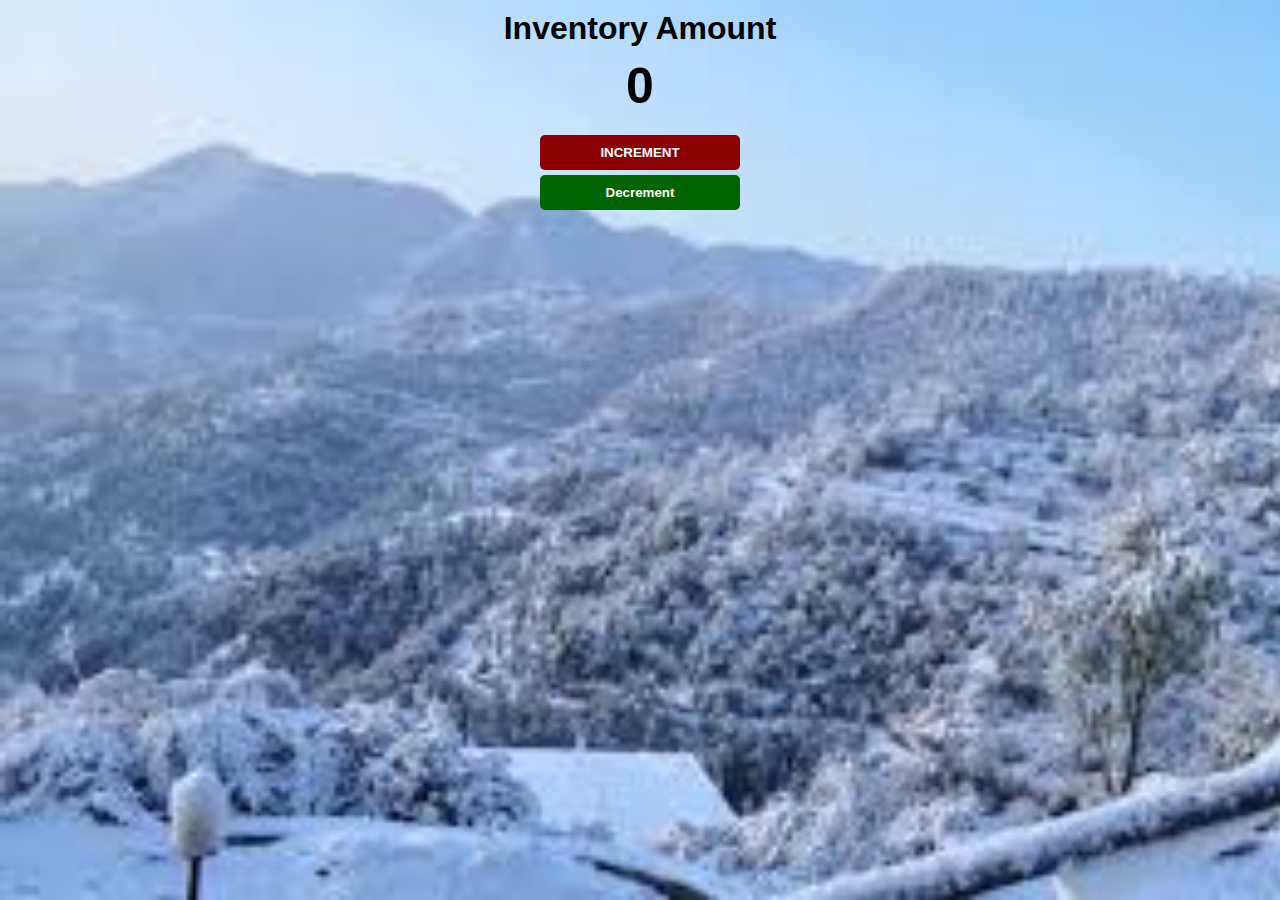
<file: Project Source/inventory/index.html>
<html>
    <head>
        <link rel="stylesheet" href="index.css">
    </head>
    <body>
        <h1>Inventory Amount</h1>
        <h2 id="count-el">0</h2>
        <button id="increment-btn" onclick="increment()">INCREMENT</button>
        <br>
        <button id="save-btn" onclick="decrement()">Decrement</button>
        <!-- <p id="save-el">Previous entries: </p> -->
        <script src="index.js"></script>
    </body>
</html>
</file>
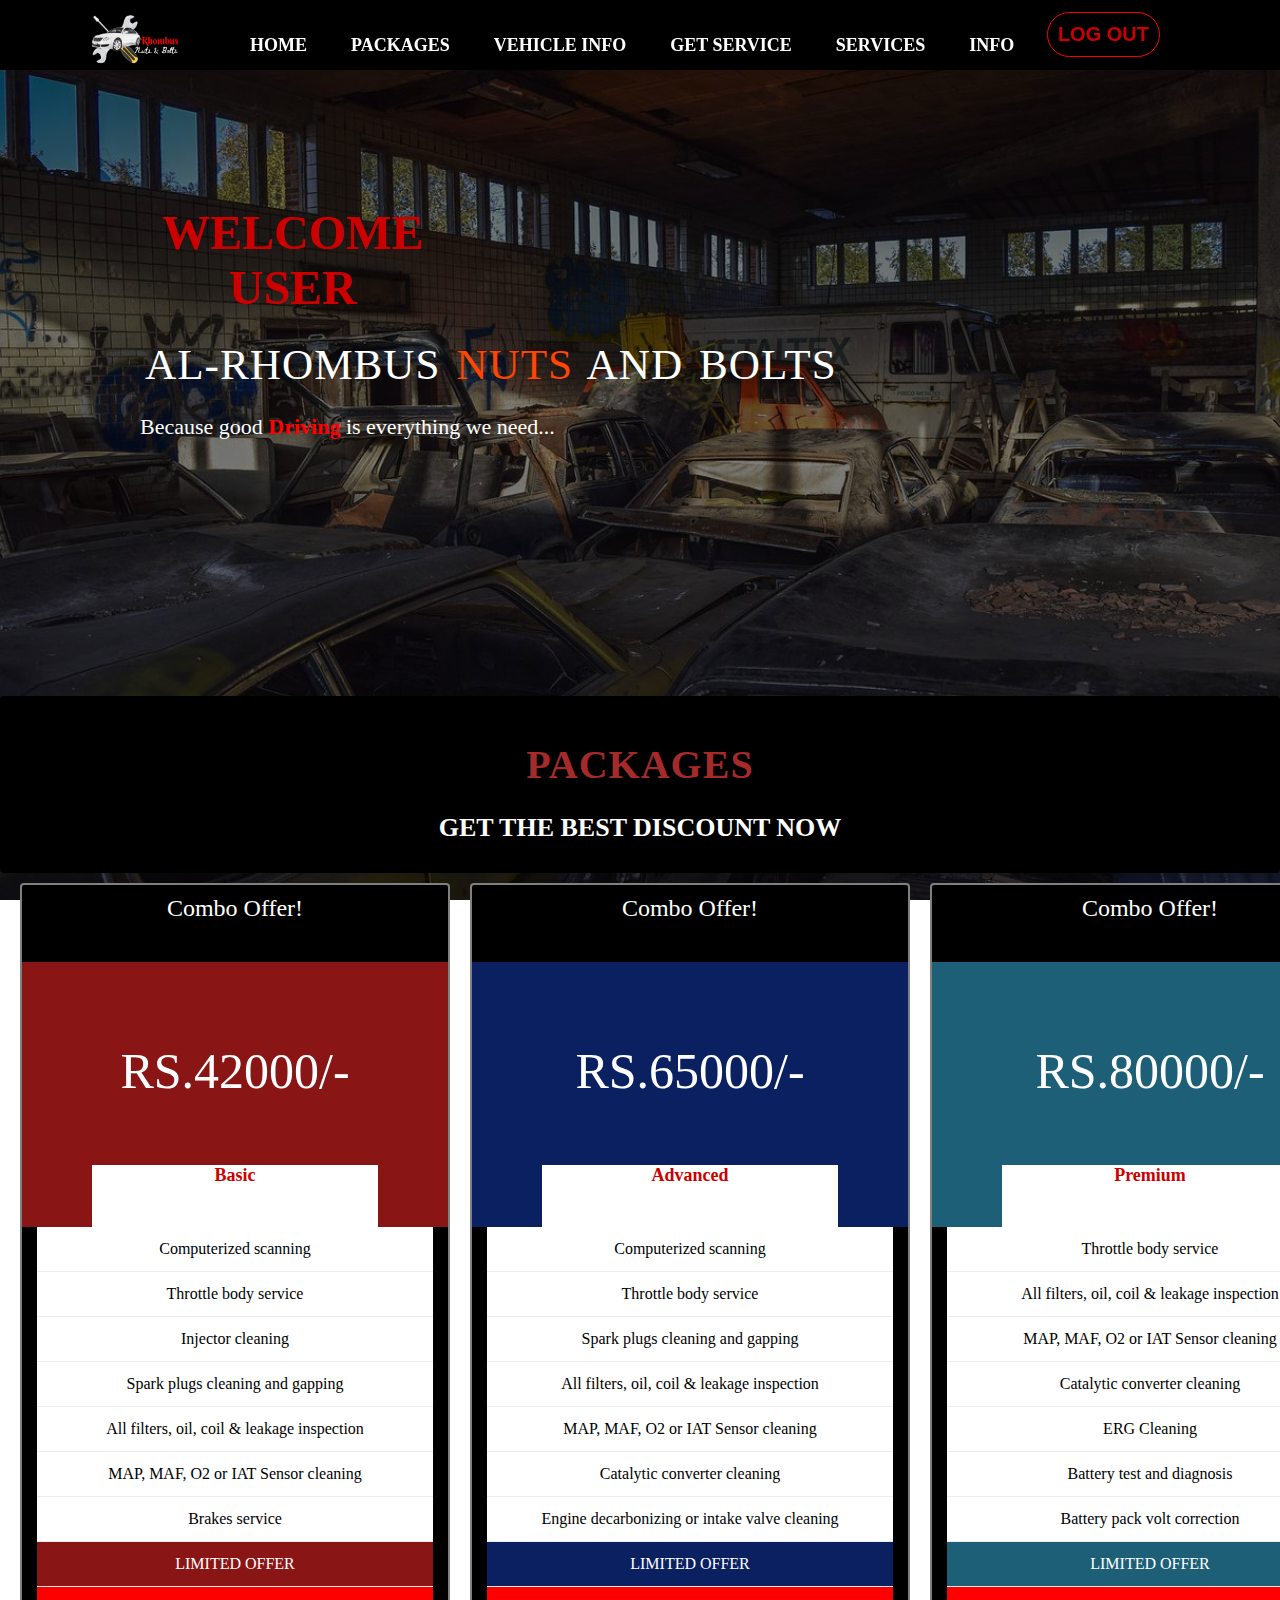
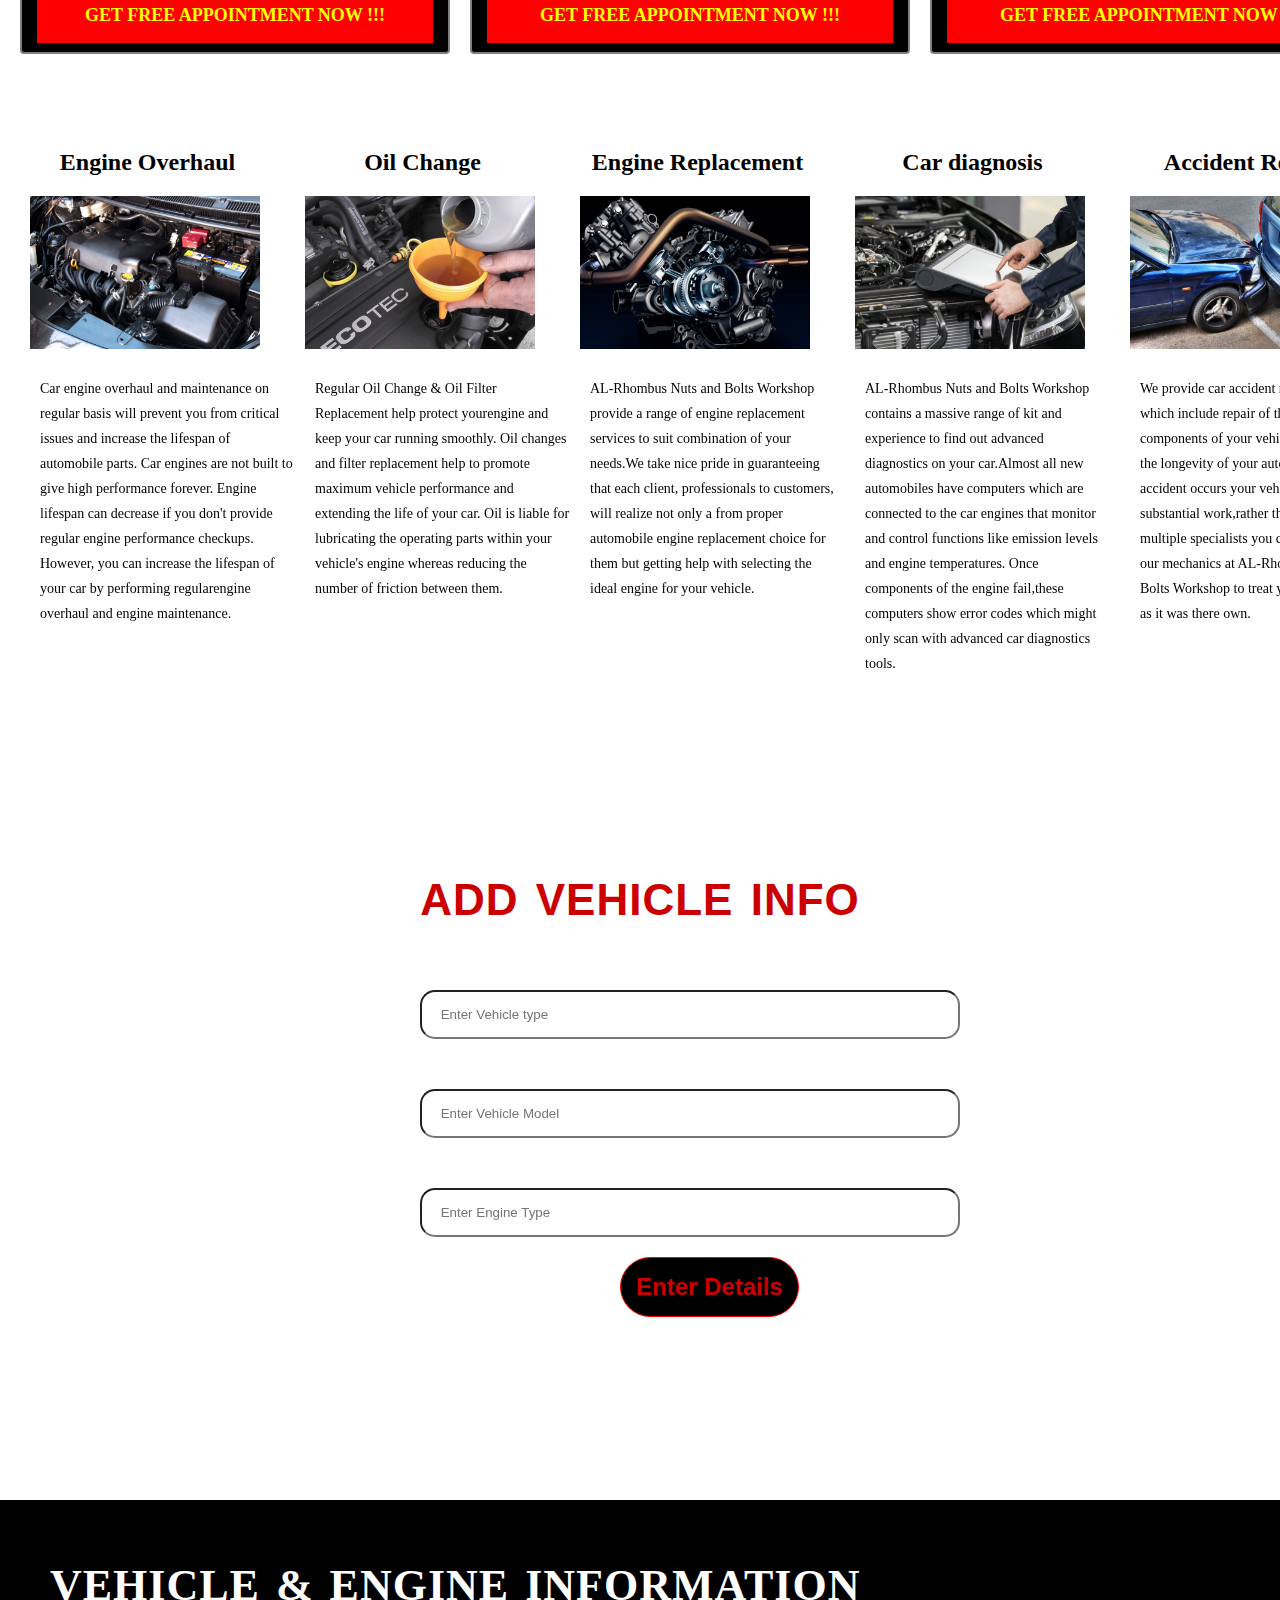
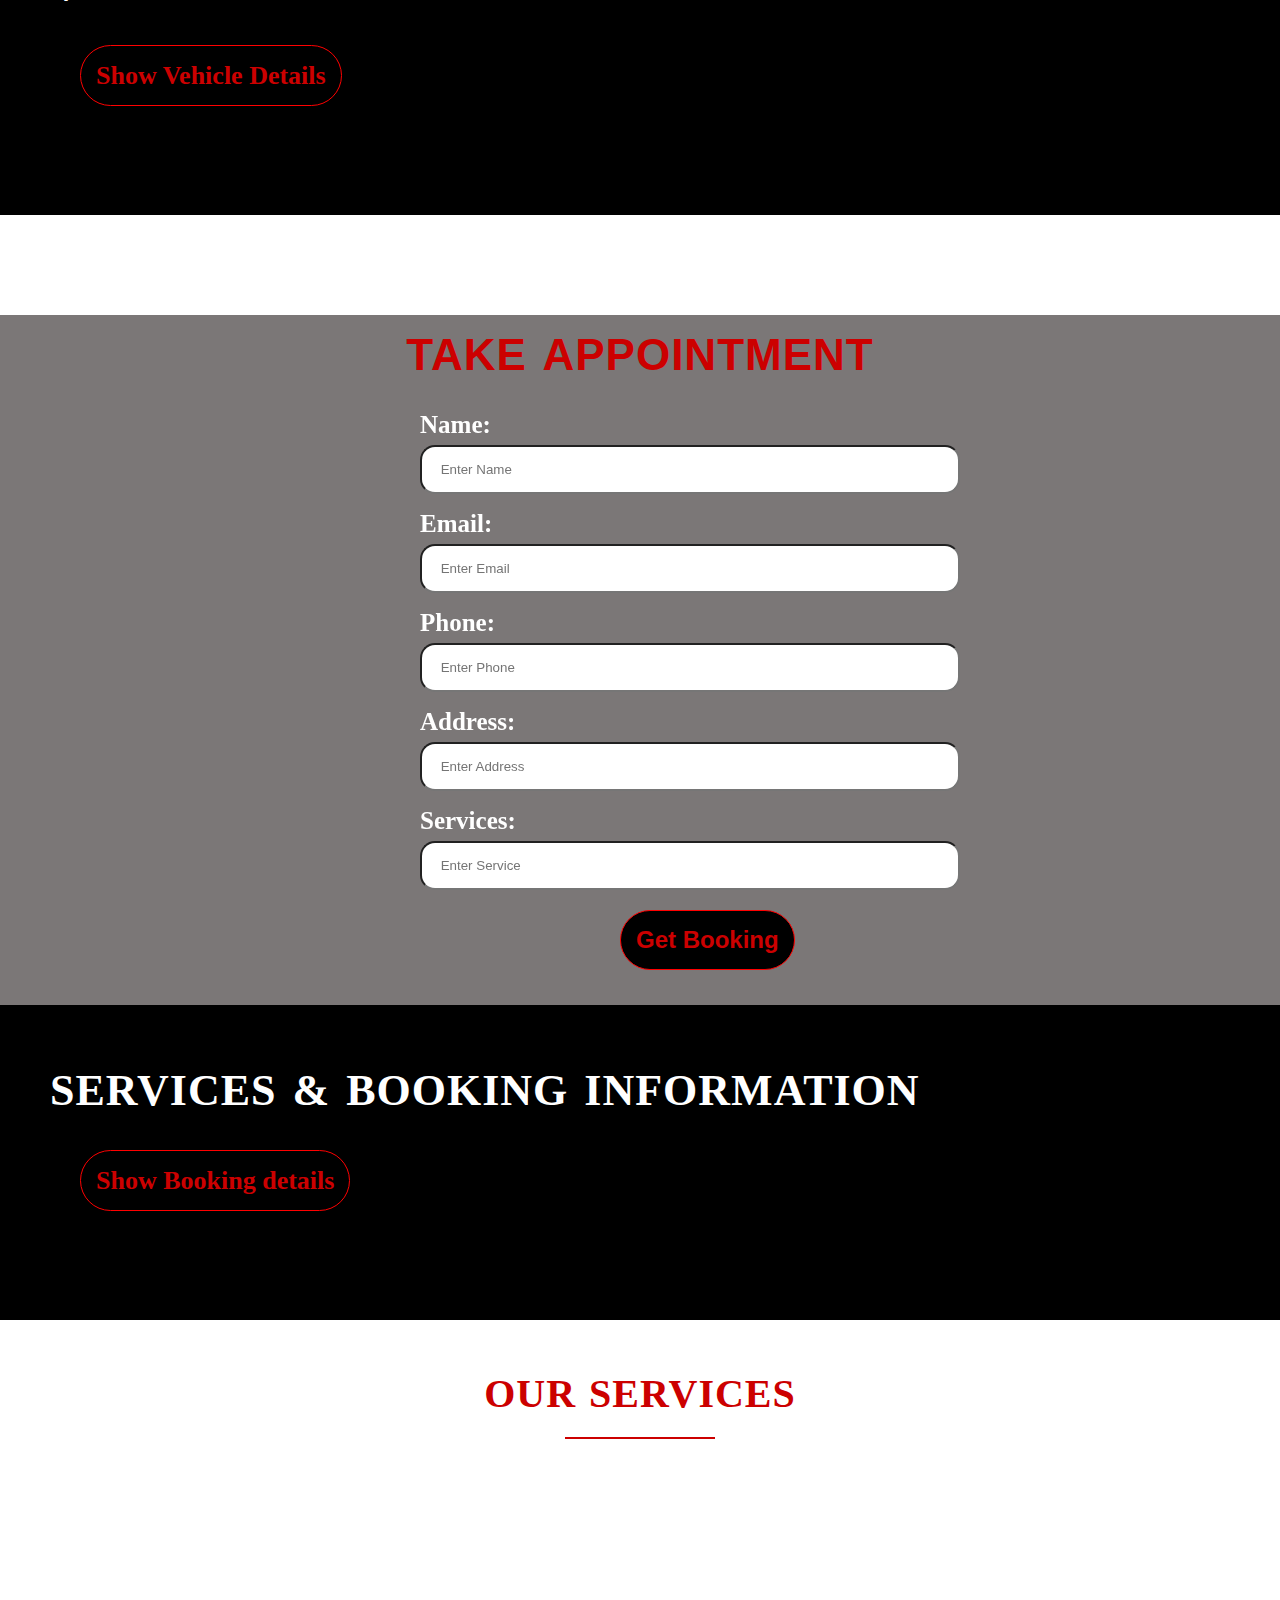
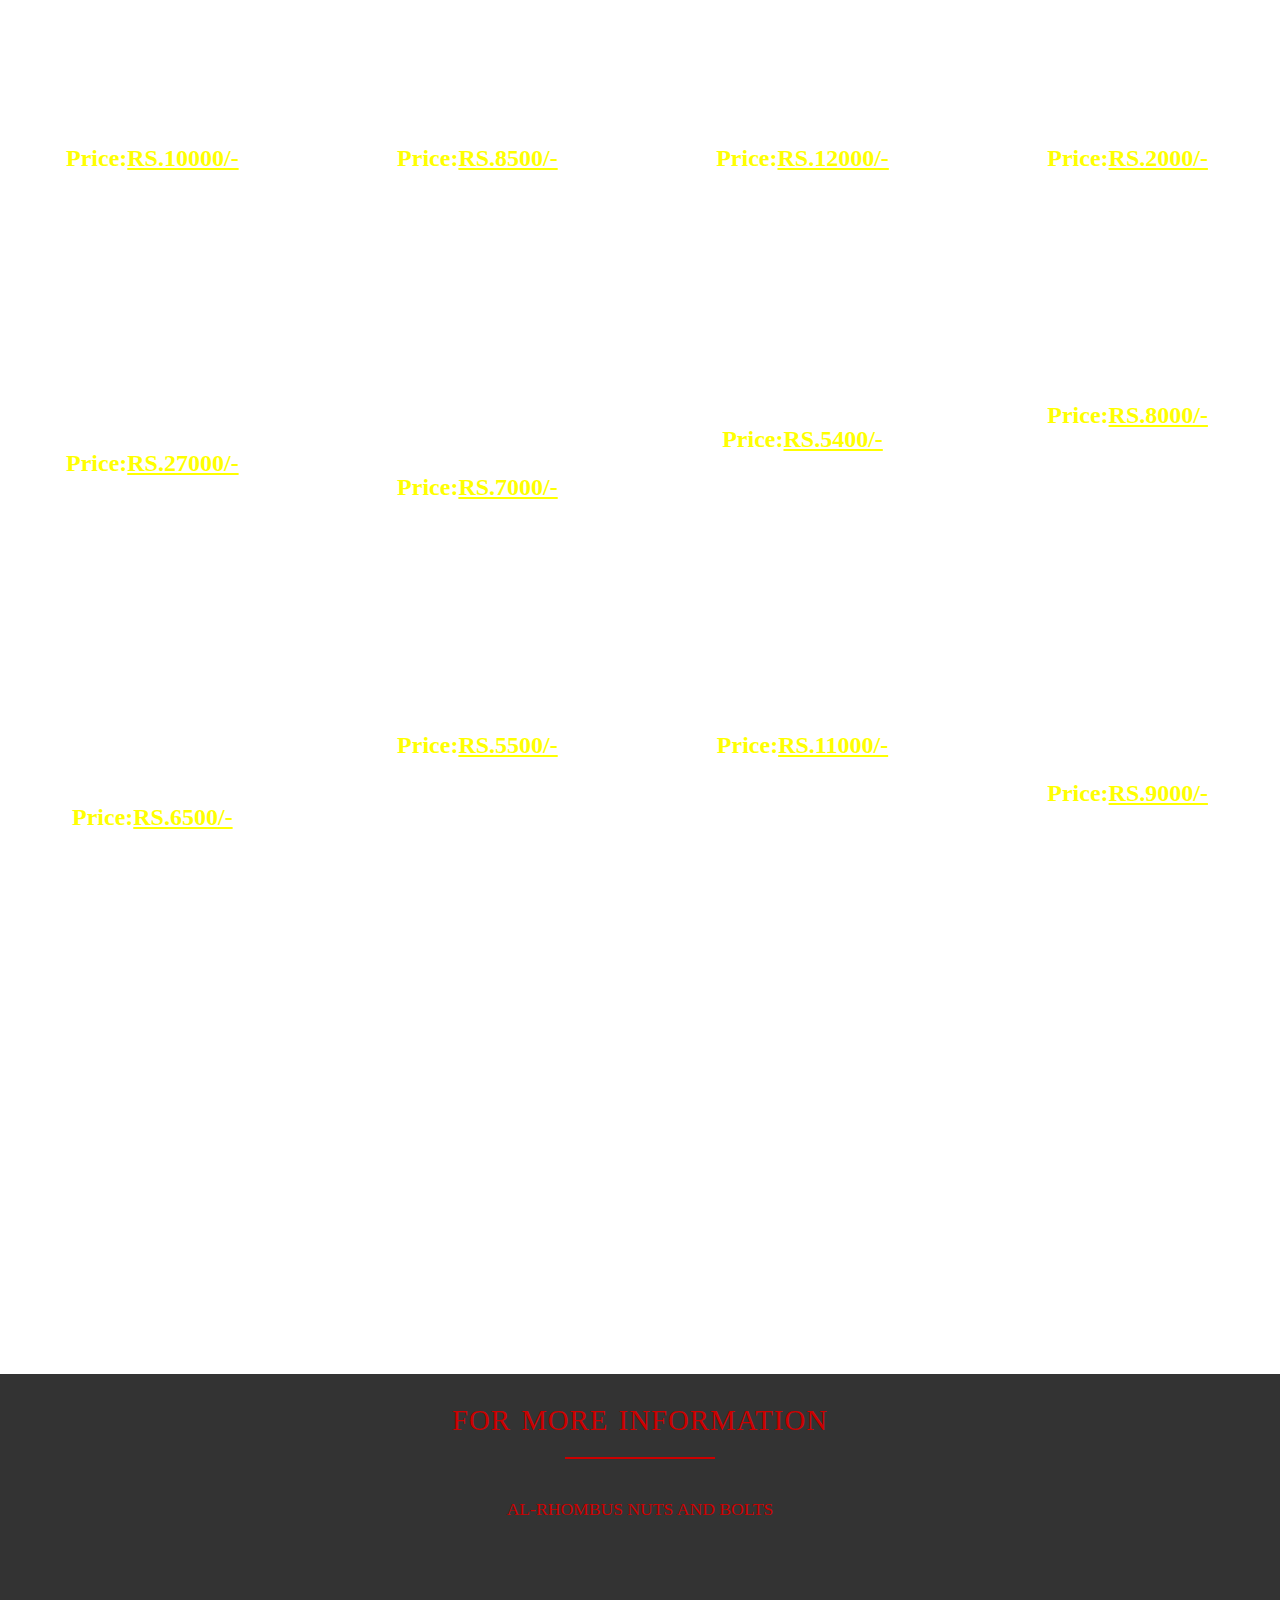
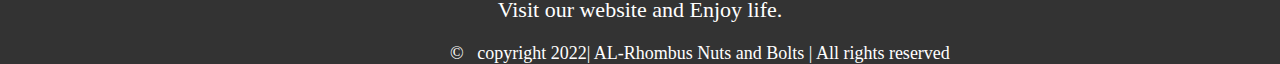
<file: Project Source/userpage/project_start.html>
<!DOCTYPE html>
<html lang="en">

<head>
    <meta charset="UTF-8">
    <meta http-equiv="X-UA-Compatible" content="IE=edge">
    <meta name="viewport" content="width=device-width, initial-scale=1.0">
    <link rel="stylesheet" href="style/grid.css">
    <link rel="stylesheet" type="text/css" href="style/start-project.css">
    <!-- <link rel="stylesheet" type="text/css" href="C:/Users/DELL/hamaad's pogram/.vscode/userpage/ionicons.min.css"> -->
    <link rel="stylesheet" href="http://code.ionicframework.com/ionicons/2.0.1/css/ionicons.min.css">
    <title>User interface</title>
</head>

<body>
    <section id=" start">

        <nav>
            <img src="pic/new-logo.png" alt="">
            <button>LOG OUT</button>
            <!-- </label> -->
            <!-- <img src="logo.jpg" alt="logo" style="height: 65px; width: 200px; padding-left: 50px;  padding-top: 10px;"> -->
            <!-- <label class="logo"><img src="logo.jpg" alt="logo" style="height: 50px; width: 150px;"></label> -->
            <ul>
                <li><a href=""> Home</a></li>
                <li><a href="#PAKAGES-INFO"> Packages</a></li>
                <li><a href="#service-form"> Vehicle Info </a></li>
                <li><a href="#booking-form"> Get Service</a></li>
                <li><a href="#services-info"> Services</a></li>
                <li><a href="#information-about">Info </a></li>
            </ul>
        </nav>
    </section>
        <section id="page">
        <div class="text">
            <h3>Welcome User</h3>
            <h1>AL-Rhombus <span style="color: orangered;">Nuts </span> and Bolts</h1>
            <p>Because good <span style="color:red; font-weight:bold;">Driving</span> is everything we need...</p>
        </div>
    </section>

    <div class="pakages">
        <h1>Packages</h1>
        <p>GET THE BEST DISCOUNT NOW</p>
    </div>
    <section id="PAKAGES-INFO">
        <div class=" container">

            <div class="con" id="item-1">Combo Offer!<div class="into" id="in-1"> RS.42000/-
                    <div class="type">
                        <p>Basic</p>
                    </div>
                </div>

                <div class="list">
                    <ul>
                        <li>Computerized scanning</li>
                        <li>Throttle body service</li>
                        <li> Injector cleaning</li>
                        <li> Spark plugs cleaning and gapping</li>
                        <li>All filters, oil, coil & leakage inspection</li>
                        <li> MAP, MAF, O2 or IAT Sensor cleaning</li>
                        <li>Brakes service</li>
                        <li style="background :rgb(138, 21, 21); color: white;">LIMITED OFFER</li>
                        <li class="free">GET FREE APPOINTMENT NOW !!!</li>


                    </ul>
                </div>
            </div>
            <div class="con" id="item-2">Combo Offer!<div class="into" id="in-2"> RS.65000/-
                    <div class="type">
                        <p>Advanced</p>
                    </div>
                </div>
                <div class="list">

                    <ul>
                        <li> Computerized scanning</li>
                        <li>Throttle body service</li>
                        <li> Spark plugs cleaning and gapping</li>
                        <li>All filters, oil, coil & leakage inspection</li>
                        <li> MAP, MAF, O2 or IAT Sensor cleaning</li>
                        <li>Catalytic converter cleaning</li>
                        <li>Engine decarbonizing or intake valve cleaning</li>
                        <li style="background :rgba(17, 49, 145, 0.661); color: white;">LIMITED OFFER</li>
                        <li class="free">GET FREE APPOINTMENT NOW !!!</li>

                    </ul>
                </div>
            </div>
            <div class="con" id="item-3">Combo Offer!<div class="into" id="in-3"> RS.80000/-
                    <div class="type">
                        <p>Premium</p>
                    </div>
                </div>
                <div class="list">

                    <ul>

                        <li>Throttle body service</li>
                        <li>All filters, oil, coil & leakage inspection</li>
                        <li> MAP, MAF, O2 or IAT Sensor cleaning</li>
                        <li>Catalytic converter cleaning</li>
                        <li>ERG Cleaning</li>
                        <li>Battery test and diagnosis</li>
                        <li>Battery pack volt correction</li>
                        <li style="background:rgba(30, 96, 121, 0.99); color: white;">LIMITED OFFER</li>
                        <li class="free">GET FREE APPOINTMENT NOW !!!</li>
                    </ul>
                </div>
            </div>



            <!-- <br><br><br> -->
            <div class="pkg_pic">
                <div class="pic" id="pic-1">  Engine Overhaul 
                   
                    <div class="add">
                        <img src="pic/engine_overhaul.jpg" alt="engine_overhaul">
                    </div>
                    <din id="para-1">
                        <p>Car engine overhaul and  maintenance on
                            regular basis will prevent you from
                            critical issues and increase the lifespan
                            of automobile parts. Car engines are not
                            built to  give high performance forever.
                            Engine lifespan can decrease if you don't 
                            provide regular engine performance checkups.
                            However, you can increase the lifespan of  your
                            car by performing regularengine overhaul and 
                            engine maintenance.
                        </p>
                    </din>
                </div>
                <div class="pic" id="pic-2">Oil Change <div class="add">
                        <img src="pic/oil change.jpg" alt="oil change">
                    </div>
                    <div id="para-2">
                        <p>
                            Regular Oil Change & Oil Filter Replacement
                            help protect yourengine and keep your car
                            running smoothly. Oil changes and filter replacement
                            help to promote maximum vehicle performance
                            and extending the life of your car. Oil is
                            liable for lubricating the operating parts
                            within your vehicle's engine whereas reducing
                            the number of friction between them.
                        </p>
                    </div>
                </div>
                <div class="pic" id="pic-3">Engine Replacement<div class="add">
                        <img src="pic/engine replacement.jpg" alt="engine_replacement">
                    </div>
                    <div id="para-3">
                        <p> AL-Rhombus Nuts and Bolts Workshop provide
                            a range of engine replacement services to
                            suit combination of your needs.We take nice
                            pride in guaranteeing <br> that each client, 
                            professionals to customers, will realize not only a
                            from proper automobile engine replacement choice
                            for them but getting help with selecting the  <br>
                            ideal engine for your vehicle.</p>
                    </div>
                </div>
                <div class="pic" id="pic-4">Car diagnosis<div class="add">
                        <img src="pic/car_diagonasis.jpg" alt="car_diagonasis">
                    </div>
                    <div id="para-4">
                        <p> AL-Rhombus Nuts and Bolts Workshop contains a
                            massive range of kit and experience to find out
                            advanced diagnostics on your car.Almost all new
                            automobiles have computers which are connected to
                            the car engines that monitor and control functions
                            like emission levels and engine temperatures. Once
                            components of the engine fail,these computers show
                            error codes which might only scan with advanced car
                             diagnostics tools.
                        </p>
                    </div>
                </div>
                <div class="pic" id="pic-5">Accident Repair<div class="add">
                        <img src="pic/repair.jpg" alt="repair">
                    </div>
                    <div id="para-5">
                        <p> We provide car accident repair services which
                            include repair of the majority components of 
                            your vehicle to confirm <br> the longevity of 
                            your automobile.Once an accident occurs your 
                            vehicle might have substantial work,rather than
                            taking it to multiple specialists you can trust <br>
                            our mechanics at AL-Rhombus Nuts and Bolts 
                            Workshop to treat your automobile <br> as it was there own.
                             </p>
                    </div>
                </div>
            </div>
    </section>
  
    </section>
    <section id="service-form">
        <h1 class="heading_1">Add Vehicle Info</h1>
        <div class="book-now">
            
            <form action="" class="book">
                
                <label for="Vehicle Type" class="book-1">Vehicle Type:</label><input type="text" name="vehicle Type" required placeholder=" Enter Vehicle type">
                <label  for="Vehicle Model" class="book-1">Vehicle Model:</label><input type="email" name="Vehicle Model" required placeholder=" Enter Vehicle Model">
                <label for="Engine Type" class="book-1">Engine Type:</label><input type="text" name="Engine Type" required placeholder=" Enter Engine Type">               
                <div id="book-5">
                    <!-- <input type="submit" value="Get Service" required> -->
                    <button id="Btn-form">Enter Details</button>
                </div>
            </form>
        </div>
    </section>
    <section id="services-details">
        <h1 class="vehicles-heading">Vehicle & Engine Information</h1>
        <div class="show_details">
            <a href="#">Show Vehicle Details</a>
         </div>
    </section>
    <section id="booking-form">
        <h1 class="heading_1">Take Appointment</h1>
        <div class="book-now">
            
            <form action="" class="book">
                
                <label for="Name" class="book-1">Name:</label><input type="text" name="name" required placeholder=" Enter Name">
                <label  for="Email" class="book-1">Email:</label><input type="email" name="name" required placeholder=" Enter Email">
                <label for="Phone" class="book-1">Phone:</label><input type="number" name="name" required placeholder=" Enter Phone">
                <label for="Address" class="book-1" id="book-adress" >Address:</label><input type="text" name="address" required placeholder=" Enter Address">
                <label for="Services" class="book-1">Services:</label><input type="text" name="Services" required placeholder=" Enter Service">
                </p>
                <div id="book-5">
                    <!-- <input type="submit" value="Get Booking" required> -->
                    <button id="Btn-form">Get Booking</button>
                </div>
            </form>
        </div>
    </section>
    <section id="booking-details">
        <h1 class="vehicles-heading">Services & Booking Information</h1>
        <div class="show_details">
            <a href="#">Show Booking  details</a>
         </div>
    </section>
  
    <section id="services-info">
        <h2 id="head">OUR SERVICES</h2>
    </section>
    <section class="section-features js--section-features" id="services">
        <!-- <div class="row">
            <h2 id="service-heading">Our Services</h2>
        </div> -->

        <div class="row js--wp-1">
            <div class="col span-1-of-4 box">
                <i class="ion-model-s icon-big"></i>
                <h3 id="service-heading">Car diagnostic</h3>
                <p id="service-para">
                    Once your automobile running unhealthy or stall, you've got a check engine light flashing,
                     you're experiencing automobile driving problems or the reduced fuel economy. <br> <br>
                    <span style="color:yellow; font-weight: 800; font-size: 24px;"> Price:<u>RS.10000/-</u></span>
                </p>
            </div>
            <div class="col span-1-of-4 box">
                <i class="ion-settings icon-big"></i>
                <h3 id="service-heading">Engine Analysis</h3>
                <p id="service-para">
                    This service monitors engine and lubricant conditions to detect premature wear. and contamination.
                     Monitoring engine and lubricant conditions helps you detect problems. <br>  <br>
                    <span style="color:yellow; font-weight: 800; font-size: 24px;"> Price:<u>RS.8500/-</u></span>
                </p>
            </div>
            <div class="col span-1-of-4 box">
                <i class="ion-wrench icon-big"></i>
                <h3 id="service-heading">Engine overhaul</h3>
                <p id="service-para">
                    During an overhaul, your mechanic disassembles the engine and then evaluates the
                     condition of the internal components to identify the source of the problems and fix them. <br>  <br>
                    <span style="color:yellow; font-weight: 800; font-size: 24px;"> Price:<u>RS.12000/-</u></span>
                </p>
            </div>
            <div class="col span-1-of-4 box">
                <i class="ion-gear-a icon-big"></i>
                <h3 id="service-heading">Oil change</h3>
                <p id="service-para">
                    The process of draining old and then replacing it with clean and a fresh oil filter.
                     Like most lubricating and cooling fluids that help vehicles run, engine oil eventually needs to be changed. <br> <br>
                    <span style="color:yellow; font-weight: 800; font-size: 24px;"> Price:<u>RS.2000/-</u></span>
                </p>
            </div>


        </div>

        <div class="row js--wp-1">
            <div class="col span-1-of-4 box">
                <i class="ion-android-sync icon-big"></i>
                <h3 id="service-heading">Engine replacement</h3>
                <p id="service-para">
                    An engine or a major part of one that is sold individually without any other parts
                     required to make a functional car. These engines are produced as aftermarket parts or as reproductions of an engine.. <br> <br>
                    <span style="color:yellow; font-weight: 800; font-size: 24px;"> Price:<u>RS.27000/-</u></span>
                </p>
            </div>
            <div class="col span-1-of-4 box">
                <i class="ion-android-done-all icon-big"></i>
                <h3 id="service-heading">Tune up</h3>
                <p id="service-para">
                    It includes cleaning or replacing the spark plugs and, on older cars, the distributor cap and rotor. Tune-ups may also 
                    include replacement of the fuel filter, oxygen sensor and spark plug wires. <br> <br>
                    <span style="color:yellow; font-weight: 800; font-size: 24px;"> Price:<u>RS.7000/-</u></span>
                </p>
            </div>
            <div class="col span-1-of-4 box">
                <i class="ion-ios-toggle icon-big"></i>
                <h3 id="service-heading">Belt replacement</h3>
                <p id="service-para">
                    A serpentine belt is not the same thing as a timing belt. The serpentine belt and timing belt have 
                    very different functions in your vehicle. <br> <br>
                    <span style="color:yellow; font-weight: 800; font-size: 24px;"> Price:<u>RS.5400/-</u></span>
                </p>
            </div>
            <div class="col span-1-of-4 box">
                <i class="ion-ios-book icon-big"></i>
                <h3 id="service-heading">schedule service</h3>
                <p id="service-para">
                    It will allow you to make an appointment with your desired
                     mechanic for a specific service they need. <br> <br>
                    <span style="color:yellow; font-weight: 800; font-size: 24px;"> Price:<u>RS.8000/-</u></span>
                </p>
            </div>
        </div>

        <div class="row js--wp-1">
            <div class="col span-1-of-4 box">
                <i class="ion-waterdrop icon-big"></i>
                <h3 id="service-heading">Fluid services</h3>
                <p id="service-para">
                    It is the application of a piping system, considering the combination of fluid properties
                     (the fluid nature such as flammability, toxicity, etc.), operating condition, and other factors. <br> <br>
                    <span style="color:yellow; font-weight: 800; font-size: 24px;"> Price:<u>RS.6500/-</u></span>
                </p>
            </div>
            <div class="col span-1-of-4 box">
                <i class="ion-power icon-big"></i>
                <h3 id="service-heading">Trip Inspections</h3>
                <p id="service-para">
                    It includes inspection and examination of your vehicle's major systems and parts,
                     in order to reduce road accidents' risks. <br>  <br>
                    <span style="color:yellow; font-weight: 800; font-size: 24px;"> Price:<u>RS.5500/-</u></span>
                </p>
            </div>
            <div class="col span-1-of-4 box">
                <i class="ion-steam icon-big"></i>
                <h3 id="service-heading">Hose replacement</h3>
                <p id="service-para">
                    It involves to analysis of the hose and identify the situation 
                    by disconnecting the power supply of that system. <br>  <br>
                    <span style="color:yellow; font-weight: 800; font-size: 24px;"> Price:<u>RS.11000/-</u></span>
                </p>
            </div>
            <div class="col span-1-of-4 box">
                <i class="ion-ios-color-filter icon-big"></i>
                <h3 id="service-heading">Air filter change</h3>
                <p id="service-para">
                    This is generally every 12,000 to 15,000 miles, depending on your vehicle. If you have driven more than that since the last time you replaced the air filter, 
                    it's probably time to get it changed. <br>  <br>
                    <span style="color:yellow; font-weight: 800; font-size: 24px;"> Price:<u>RS.9000/-</u></span>
                </p>
            </div>
        </div>
    </section>
    <section id="information-about">
        <div class="foot">
            <h2 class=" footer-heading2">FOR MORE INFORMATION</h2>
            <!-- <img src="pic/new-logo.png" alt="logo"> -->
            <h3 class="footer-heading3">AL-Rhombus Nuts and Bolts</h3>
            <div class="image">
                <a href="https://en.wikipedia.org/wiki/Automobile_repair_shop" target="_blank"
                    rel="noopener noreferrer"><i class="ion-social-google social"></i></a>

                <a href="http://www.facebook.com" target="_blank" rel="noopener noreferrer"><i
                        class="ion-social-facebook social"></i></a>

                <a href="http://www.twitter.com" target="_blank" rel="noopener noreferrer"> <i
                        class="ion-social-twitter social"></i></a>

                <a href="http://www.instagram.com" target="_blank" rel="noopener noreferrer"> <i
                        class="ion-social-instagram-outline  social"></i></a>
            </div>
            <div class="info">
                <p>
                    Visit our website and Enjoy life.
                </p>
            </div>
        </div>


        <footer>
            <a href="#page">&copy; &nbsp; copyright 2022| AL-Rhombus Nuts and Bolts | All rights reserved</a>

        </footer>
    </section>

</body>

</html>
</file>
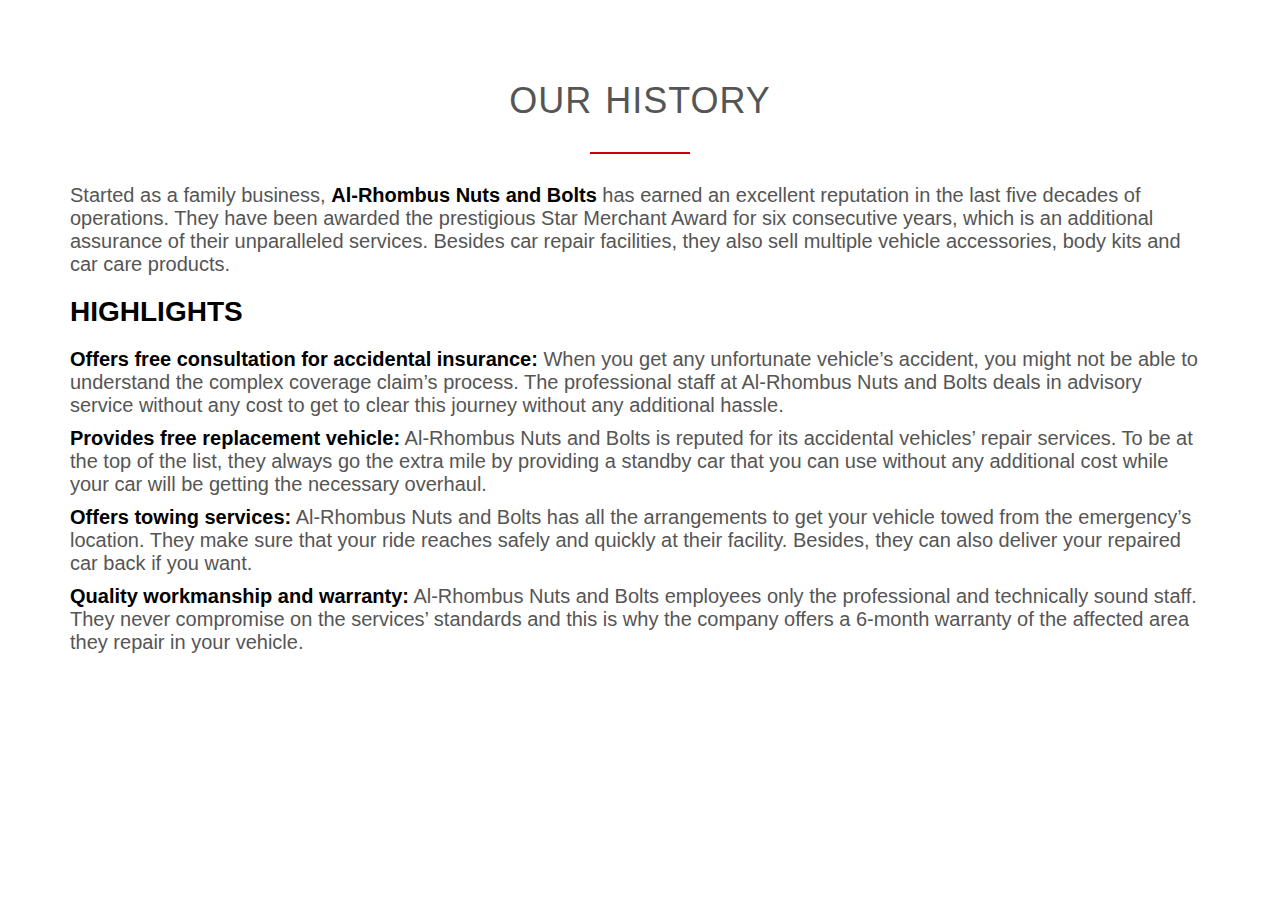
<file: Project Source/home/learnmore/history.html>
<!DOCTYPE html>
<html lang="en">
<head>
    <meta charset="UTF-8">
    <meta http-equiv="X-UA-Compatible" content="IE=edge">
    <meta name="viewport" content="width=device-width, initial-scale=1.0">
    <link rel="stylesheet" type="text/css" href="resources/css/history.css">
    <link rel="stylesheet" type="text/css" href="vendors/css/normalize.css">
    <link rel="stylesheet" type="text/css" href="vendors/css/grid.css">
    <title>History of Al-Rhombus Nuts and Bolts</title>
</head>
<body>
    <section>
        <div class="row">
            <h2>Our History</h2>
                <p>
                    Started as a family business, <strong>Al-Rhombus Nuts and Bolts</strong> has earned an excellent reputation in the last five decades of operations. They have been awarded the prestigious Star Merchant Award for six consecutive years, which is an additional assurance of their unparalleled services. Besides car repair facilities, they also sell multiple vehicle accessories, body kits and car care products.
                </p>
            <h3>Highlights</h3>
                <p class="para">
                   <strong>Offers free consultation for accidental insurance:</strong> When you get any unfortunate vehicle’s accident, you might not be able to understand the complex coverage claim’s process. The professional staff at Al-Rhombus Nuts and Bolts deals in advisory service without any cost to get to clear this journey without any additional hassle.
                </p>

                <p class="para">
                    <strong>Provides free replacement vehicle:</strong> Al-Rhombus Nuts and Bolts is reputed for its accidental vehicles’ repair services. To be at the top of the list, they always go the extra mile by providing a standby car that you can use without any additional cost while your car will be getting the necessary overhaul.
                </p>

                <p class="para">
                    <strong>Offers towing services:</strong> Al-Rhombus Nuts and Bolts has all the arrangements to get your vehicle towed from the emergency’s location. They make sure that your ride reaches safely and quickly at their facility. Besides, they can also deliver your repaired car back if you want.
                </p>

                <p class="para">
                    <strong>Quality workmanship and warranty:</strong> Al-Rhombus Nuts and Bolts employees only the professional and technically sound staff. They never compromise on the services’ standards and this is why the company offers a 6-month warranty of the affected area they repair in your vehicle.
                </p>
        </div>    
    </section>
</body>
</html>
</file>
<file: Project Source/inventory/index.css>
body {
    background-image: url("station.jpg");
    background-size: cover;
    font-family: -apple-system, BlinkMacSystemFont, 'Segoe UI', Roboto, Oxygen, Ubuntu, Cantarell, 'Open Sans', 'Helvetica Neue', sans-serif;
    font-weight: bold;
    text-align: center;
}

h1 {
    margin-top: 10px;
    margin-bottom: 10px;
}

h2 {
    font-size: 50px;
    margin-top: 0;
    margin-bottom: 20px;
}

button {
    border: none;
    padding-top: 10px;
    padding-bottom: 10px;
    color: white;
    font-weight: bold;
    width: 200px;
    margin-bottom: 5px;
    border-radius: 5px;
}

#increment-btn {
    background: darkred;
}

#save-btn {
    background: darkgreen;
}
</file>
<file: Project Source/userpage/style/grid.css>
/*  SECTIONS  ============================================================================= */

.section {
	clear: both;
	padding: 0px;
	margin: 0px;
}

/*  GROUPING  ============================================================================= */

.row {
    zoom: 1; /* For IE 6/7 (trigger hasLayout) */
}

.row:before,
.row:after {
    content:"";
    display:table;
}
.row:after {
    clear:both;
}

/*  GRID COLUMN SETUP   ==================================================================== */

.col {
	display: block;
	float:left;
	margin: 1% 0 1% 1.6%;
}

.col:first-child { margin-left: 0; } /* all browsers except IE6 and lower */


/*  REMOVE MARGINS AS ALL GO FULL WIDTH AT 480 PIXELS */

@media only screen and (max-width: 480px) {
	.col { 
		/*margin: 1% 0 1% 0%;*/
        margin: 0;
	}
}


/*  GRID OF TWO   ============================================================================= */


.span-2-of-2 {
	width: 100%;
}

.span-1-of-2 {
	width: 49.2%;
}

/*  GO FULL WIDTH AT LESS THAN 480 PIXELS */

@media only screen and (max-width: 480px) {
	.span-2-of-2 {
		width: 100%; 
	}
	.span-1-of-2 {
		width: 100%; 
	}
}


/*  GRID OF THREE   ============================================================================= */

	
.span-3-of-3 {
	width: 100%; 
}

.span-2-of-3 {
	width: 66.13%; 
}

.span-1-of-3 {
	width: 32.26%; 
}


/*  GO FULL WIDTH AT LESS THAN 480 PIXELS */

@media only screen and (max-width: 480px) {
	.span-3-of-3 {
		width: 100%; 
	}
	.span-2-of-3 {
		width: 100%; 
	}
	.span-1-of-3 {
		width: 100%;
	}
}

/*  GRID OF FOUR   ============================================================================= */

	
.span-4-of-4 {
	width: 100%; 
}

.span-3-of-4 {
	width: 74.6%; 
}

.span-2-of-4 {
	width: 49.2%; 
}

.span-1-of-4 {
	width: 23.8%; 
}


/*  GO FULL WIDTH AT LESS THAN 480 PIXELS */

@media only screen and (max-width: 480px) {
	.span-4-of-4 {
		width: 100%; 
	}
	.span-3-of-4 {
		width: 100%; 
	}
	.span-2-of-4 {
		width: 100%; 
	}
	.span-1-of-4 {
		width: 100%; 
	}
}


/*  GRID OF FIVE   ============================================================================= */

	
.span-5-of-5 {
	width: 100%;
}

.span-4-of-5 {
  	width: 79.68%; 
}

.span-3-of-5 {
  	width: 59.36%; 
}

.span-2-of-5 {
  	width: 39.04%;
}

.span-1-of-5 {
  	width: 18.72%;
}


/*  GO FULL WIDTH AT LESS THAN 480 PIXELS */

@media only screen and (max-width: 480px) {
	.span-5-of-5 {
		width: 100%; 
	}
	.span-4-of-5 {
		width: 100%; 
	}
	.span-3-of-5 {
		width: 100%; 
	}
	.span-2-of-5 {
		width: 100%; 
	}
	.span-1-of-5 {
		width: 100%; 
	}
}


/*  GRID OF SIX   ============================================================================= */


.span-6-of-6 {
	width: 100%;
}

.span-5-of-6 {
  	width: 83.06%;
}

.span-4-of-6 {
  	width: 66.13%;
}

.span-3-of-6 {
  	width: 49.2%;
}

.span-2-of-6 {
  	width: 32.26%;
}

.span-1-of-6 {
  	width: 15.33%;
}


/*  GO FULL WIDTH AT LESS THAN 480 PIXELS */

@media only screen and (max-width: 480px) {
	.span-6-of-6 {
		width: 100%; 
	}
	.span-5-of-6 {
		width: 100%; 
	}
	.span-4-of-6 {
		width: 100%; 
	}
	.span-3-of-6 {
		width: 100%; 
	}
	.span-2-of-6 {
		width: 100%; 
	}
	.span-1-of-6 {
		width: 100%; 
	}
}



/*  GRID OF SEVEN   ============================================================================= */


.span-7-of-7 {
	width: 100%;
}

.span-6-of-7 {
	width: 85.48%;
}

.span-5-of-7 {
  	width: 70.97%;
}

.span-4-of-7 {
  	width: 56.45%;
}

.span-3-of-7 {
  	width: 41.94%;
}

.span-2-of-7 {
  	width: 27.42%;
}

.span-1-of-7 {
  	width: 12.91%;
}


/*  GO FULL WIDTH AT LESS THAN 480 PIXELS */

@media only screen and (max-width: 480px) {
	.span-7-of-7 {
		width: 100%; 
	}
	.span-6-of-7 {
		width: 100%; 
	}
	.span-5-of-7 {
		width: 100%; 
	}
	.span-4-of-7 {
		width: 100%; 
	}
	.span-3-of-7 {
		width: 100%; 
	}
	.span-2-of-7 {
		width: 100%; 
	}
	.span-1-of-7 {
		width: 100%; 
	}
}


/*  GRID OF EIGHT   ============================================================================= */

	
.span-8-of-8 {
	width: 100%;
}

.span-7-of-8 {
	width: 87.3%; 
}

.span-6-of-8 {
	width: 74.6%; 
}

.span-5-of-8 {
	width: 61.9%; 
}

.span-4-of-8 {
	width: 49.2%; 
}

.span-3-of-8 {
	width: 36.5%;
}

.span-2-of-8 {
	width: 23.8%; 
}

.span-1-of-8 {
	width: 11.1%; 
}


/*  GO FULL WIDTH AT LESS THAN 480 PIXELS */

@media only screen and (max-width: 480px) {
	.span-8-of-8 {
		width: 100%; 
	}
	.span-7-of-8 {
		width: 100%; 
	}
	.span-6-of-8 {
		width: 100%; 
	}
	.span-5-of-8 {
		width: 100%; 
	}
	.span-4-of-8 {
		width: 100%; 
	}
	.span-3-of-8 {
		width: 100%; 
	}
	.span-2-of-8 {
		width: 100%; 
	}
	.span-1-of-8 {
		width: 100%; 
	}
}


/*  GRID OF NINE   ============================================================================= */


.span-9-of-9 {
	width: 100%;
}

.span-8-of-9 {
	width: 88.71%;
}

.span-7-of-9 {
	width: 77.42%; 
}

.span-6-of-9 {
	width: 66.13%; 
}

.span-5-of-9 {
	width: 54.84%; 
}

.span-4-of-9 {
	width: 43.55%; 
}

.span-3-of-9 {
	width: 32.26%;
}

.span-2-of-9 {
	width: 20.97%; 
}

.span-1-of-9 {
	width: 9.68%; 
}


/*  GO FULL WIDTH AT LESS THAN 480 PIXELS */

@media only screen and (max-width: 480px) {
	.span-9-of-9 {
		width: 100%; 
	}
	.span-8-of-9 {
		width: 100%; 
	}
	.span-7-of-9 {
		width: 100%; 
	}
	.span-6-of-9 {
		width: 100%; 
	}
	.span-5-of-9 {
		width: 100%; 
	}
	.span-4-of-9 {
		width: 100%; 
	}
	.span-3-of-9 {
		width: 100%; 
	}
	.span-2-of-9 {
		width: 100%; 
	}
	.span-1-of-9 {
		width: 100%; 
	}
}


/*  GRID OF TEN   ============================================================================= */


.span-10-of-10 {
	width: 100%;
}

.span-9-of-10 {
	width: 89.84%;
}

.span-8-of-10 {
	width: 79.68%;
}

.span-7-of-10 {
	width: 69.52%; 
}

.span-6-of-10 {
	width: 59.36%; 
}

.span-5-of-10 {
	width: 49.2%; 
}

.span-4-of-10 {
	width: 39.04%; 
}

.span-3-of-10 {
	width: 28.88%;
}

.span-2-of-10 {
	width: 18.72%; 
}

.span-1-of-10 {
	width: 8.56%; 
}


/*  GO FULL WIDTH AT LESS THAN 480 PIXELS */

@media only screen and (max-width: 480px) {
	.span-10-of-10 {
		width: 100%; 
	}
	.span-9-of-10 {
		width: 100%; 
	}
	.span-8-of-10 {
		width: 100%; 
	}
	.span-7-of-10 {
		width: 100%; 
	}
	.span-6-of-10 {
		width: 100%; 
	}
	.span-5-of-10 {
		width: 100%; 
	}
	.span-4-of-10 {
		width: 100%; 
	}
	.span-3-of-10 {
		width: 100%; 
	}
	.span-2-of-10 {
		width: 100%; 
	}
	.span-1-of-10 {
		width: 100%; 
	}
}


/*  GRID OF ELEVEN   ============================================================================= */

.span-11-of-11 {
	width: 100%;
}

.span-10-of-11 {
	width: 90.76%;
}

.span-9-of-11 {
	width: 81.52%;
}

.span-8-of-11 {
	width: 72.29%;
}

.span-7-of-11 {
	width: 63.05%; 
}

.span-6-of-11 {
	width: 53.81%; 
}

.span-5-of-11 {
	width: 44.58%; 
}

.span-4-of-11 {
	width: 35.34%; 
}

.span-3-of-11 {
	width: 26.1%;
}

.span-2-of-11 {
	width: 16.87%; 
}

.span-1-of-11 {
	width: 7.63%; 
}


/*  GO FULL WIDTH AT LESS THAN 480 PIXELS */

@media only screen and (max-width: 480px) {
	.span-11-of-11 {
		width: 100%; 
	}
	.span-10-of-11 {
		width: 100%; 
	}
	.span-9-of-11 {
		width: 100%; 
	}
	.span-8-of-11 {
		width: 100%; 
	}
	.span-7-of-11 {
		width: 100%; 
	}
	.span-6-of-11 {
		width: 100%; 
	}
	.span-5-of-11 {
		width: 100%; 
	}
	.span-4-of-11 {
		width: 100%; 
	}
	.span-3-of-11 {
		width: 100%; 
	}
	.span-2-of-11 {
		width: 100%; 
	}
	.span-1-of-11 {
		width: 100%; 
	}
}


/*  GRID OF TWELVE   ============================================================================= */

.span-12-of-12 {
	width: 100%;
}

.span-11-of-12 {
	width: 91.53%;
}

.span-10-of-12 {
	width: 83.06%;
}

.span-9-of-12 {
	width: 74.6%;
}

.span-8-of-12 {
	width: 66.13%;
}

.span-7-of-12 {
	width: 57.66%; 
}

.span-6-of-12 {
	width: 49.2%; 
}

.span-5-of-12 {
	width: 40.73%; 
}

.span-4-of-12 {
	width: 32.26%; 
}

.span-3-of-12 {
	width: 23.8%;
}

.span-2-of-12 {
	width: 15.33%; 
}

.span-1-of-12 {
	width: 6.86%; 
}


/*  GO FULL WIDTH AT LESS THAN 480 PIXELS */

@media only screen and (max-width: 480px) {
	.span-12-of-12 {
		width: 100%; 
	}
	.span-11-of-12 {
		width: 100%; 
	}
	.span-10-of-12 {
		width: 100%; 
	}
	.span-9-of-12 {
		width: 100%; 
	}
	.span-8-of-12 {
		width: 100%; 
	}
	.span-7-of-12 {
		width: 100%; 
	}
	.span-6-of-12 {
		width: 100%; 
	}
	.span-5-of-12 {
		width: 100%; 
	}
	.span-4-of-12 {
		width: 100%; 
	}
	.span-3-of-12 {
		width: 100%; 
	}
	.span-2-of-12 {
		width: 100%; 
	}
	.span-1-of-12 {
		width: 100%; 
	}
}
</file>
<file: Project Source/userpage/style/start-project.css>
* {
    padding: 0%;
    margin: 0%;
    box-sizing: border-box;
}

body {
    overflow-x: hidden;
    background-image: -webkit-linear-gradient(rgba(0, 0, 0, 0.5), rgba(0, 0, 0, 0.5)), url("../pic/ko.jpg");
    /* background-image:linear-gradient(rgba(0, 0, 0, 0.7), rgba(0, 0, 0, 0.7)), url("ko.jpg"); */
    background-repeat: no-repeat;
    background-attachment: fixed;
    background-size: cover;
    width: 100%;

}

/* navigation bar*/
nav {

    width: 100%;
    position: fixed;
    height: 70px;
    /* background: rgba(17, 15, 15, 0.924); */
    background-color: rgba(0, 0, 0, 0.975);


}

/*logo*/
nav img {
    width: 180px;
    height: 100px;
    padding-bottom: 20px;
    float: left;
    padding-left: 80px;
}

nav img:hover {
    cursor: n-resize;
}

nav button {
    float: right;
    margin-right: 120px;
    margin-top: 12px;
    color:#cc0000;
    font-size: 20px;
    border: 1px solid red;
    border-radius: 40px;
    padding: 10px;
    background: black;
    font-weight: 900;
}

nav button:hover {
    cursor: pointer;
    color: white;
    background: red;
}
nav ul {
    float: left;
    margin-left: 50px;
    margin-top: 20px;
}

nav ul li {
    display: inline-block;
    line-height: 50px;
    margin: 0 5px;
}

nav ul li a {
    text-decoration: none;
    font-size: 18px;
    color: white;
    font-weight: 800;
    text-transform: uppercase;
    padding: 7px 15px;
    border-radius: 3px;
}
a:hover {
    /* color: blue; */
    transition: .5s;
    color:#cc0000;
}

/* text in main page*/
.text {
    /* text-align: center; */
    padding-top: 200px;
     margin-left: 140px; 
    font-size: 18px;
    color: #fff;

}

.text h3 {
    /* margin-left: 10px; */
    padding-right: 840px;
    color: #cc0000;
    font-size: 48px;
    font-weight: bold;
}

.text p {
    font-size: 22px;
    color: white;
}

/* ..... pakages */
.pakages {
    width: 100%;
    background-color: transparent;
    border-radius: 4px;
    margin-top: 20%;
    padding-top: 40px;
    text-align: center;
    padding-bottom: 30px;
    background-color: black;
}

.pakages h1 {

    font-size: 40px;
    color: brown;
    font-weight: bold;
}

.pakages p {

    font-size: 26px;
    color: white;
    font-weight: bolder;
}

/*.... offers*/
.container {

    display: grid;
    grid-template-columns: 440px 440px 440px;
    grid-gap: 20px;
    /* row-gap: 20px; */
    grid-auto-rows: minmax(106px, auto);
    grid-auto-columns: minmax(100px, auto);
    column-gap: 20px;
    /* background-color: al; */
    margin-top: 10px;
    padding-left: 10px;
    margin-right: 10px;
    /* margin-bottom: 200%; */
    /* margin-left:150px; */
}

.con {

    background-color: black;
    border-radius: 4px;
    border: 2px solid grey;
}

#item-1 {
    margin-left: 10px;
    grid-row-start: 1;
    grid-row-end: 7;
    grid-column-start: 1;
    grid-column-end: 2;
    text-align: center;
    font-size: 24px;
    padding-top: 10px;
    color: #fff;
}

#item-1 p {
    color: #cc0000;
    font-weight: 800;
}

#item-2 p {
    color: #cc0000;
    font-weight: 800;
}

#item-3 p {
    color: #cc0000;
    font-weight: 800;
}


#item-2 {
    grid-row-start: 1;
    grid-row-end: 7;
    text-align: center;
    font-size: 24px;
    padding-top: 10px;
    color: #fff;
}

#item-3 {
    grid-row-start: 1;
    grid-row-end: 7;
    text-align: center;
    font-size: 24px;
    padding-top: 10px;
    color: #fff;
}

.into {
    width: 100%;
    height: 35%;
    margin-top: 40px;
}

#in-1 {
    background: rgb(138, 21, 21);
    padding-top: 80px;
    font-size: 50px;
}

#in-2 {
    background: rgba(17, 49, 145, 0.661);
    padding-top: 80px;
    font-size: 50px;
}

#in-3 {
    background: rgba(30, 96, 121, 0.99);
    padding-top: 80px;
    font-size: 50px;
}

.list ul {
    background: black;
}

.list ul li {
    list-style: none;
    margin-left: 15px;
    margin-right: 15px;
    background: white;
    font-size: 16px;
    border-color: #6e6e6e;
    border-bottom: 1px solid #EDEDED;
    text-align: center;
    color: black;
    line-height: 1em;
    padding: 14px 0;
}

.list .free {
    border: 2px rgba(12, 177, 242, 0.99);
    font-weight: bolder;
    padding: 19px;
    font-size: large;
    background: red;
    color: yellow;
}

.list .free:hover {
    cursor: pointer;
    color: blue;

}

div.type p {
    margin-top: 65px;
    padding-bottom: 50px;
    text-align: center;
    background: white;
    font-size: large;
    margin-left: 70px;
    margin-right: 70px;
    color: blue;

}

/*.... pictures of offers*/
.pkg_pic {
    display: grid;
    grid-template-columns: 255px 255px 255px 255px 255px;
    grid-auto-rows: minmax(106px, auto);
    grid-auto-columns: minmax(100px, auto);
    column-gap: 20px;
    margin-top: 40px;
    margin-left: 10px;
    height: fit-content;
}

.pic {

    background-color: white;
    border-radius: 4px;
}

#pic-1 {
    grid-row-start: 1;
    grid-row-end: 7;
}

#pic-2 {
    grid-row-start: 1;
    grid-row-end: 7;

}

#pic-3 {
    grid-row-start: 1;
    grid-row-end: 7;
}

#pic-4 {
    grid-row-start: 1;
    grid-row-end: 7;
}

#pic-5 {
    grid-row-start: 1;
    grid-row-end: 7;
}

.add {
    /* border: 1px solid black; */
    width: 90%;
    height: 200px;
    position: relative;
    left: 10px;
    top: 20px;
    /* bottom: 300px; */
}

.add img {
    max-width: 100%;
    max-height: 100%;
    object-fit: contain;
    /* background-attachment: fixed; */

}

#pic-1 {
    text-align: center;
    font-size: 24px;
    font-weight: 800;
    padding-top: 35px;
}
#pic-2 {
    text-align: center;
    font-size: 24px;
    font-weight: 800;
    padding-top: 35px;
}

#pic-3 {
    text-align: center;
    font-size: 24px;
    font-weight: 800;
    padding-top: 35px;
}

#pic-4 {
    text-align: center;
    font-size: 24px;
    font-weight: 800;
    padding-top: 35px;
}

#pic-5 {
    text-align: center;
    font-size: 24px;
    font-weight: 800;
    padding-top: 35px;
}

#para-1 {
    font-size: 14px;
    position: relative;
    font-weight: 100;
    font-family: "Times New Roman";
    text-align: left;
    line-height: 25px;
    left: 20px;

}

#para-2 {
    font-size: 14px;
    position: relative;
    font-weight: 100;
    font-family: "Times New Roman";
    text-align: left;
    line-height: 25px;
    left: 20px;
}

#para-3 {
    font-size: 14px;
    position: relative;
    font-weight: 100;
    font-family: "Times New Roman";
    text-align: left;
    line-height: 25px;
    left: 20px;
}

#para-4 {
    font-size: 14px;
    /* margin-top: 20px; */
    font-weight: 100;
    font-family: "Times New Roman";
    text-align: left;
    padding-left: 20px;
    line-height: 25px;
    position: relative;

}

#para-5 {
    font-size: 14px;
    position: relative;
    font-weight: 100;
    font-family: "Times New Roman";
    text-align: left;
    line-height: 25px;
    left: 20px;
}
#booking-form{
    background:rgba(49, 44, 44, 0.644);
    /* margin-top: 10px; */
    padding-top: 10px; 
    margin-top: 100px;
}
#service-form{
    height: 70vh;
    margin-top: 120px;
    
}

.book-now {
    position: relative;
    width: 900px;
    height: 600px;
    /* border: 1px solid black; */
    /* background:rgba(255, 255, 255, 0.796); */
    /* top: 20px; */
    left: 420px;
   line-height: 40px;
}
 .heading_1{
    text-align: center;
    color:#cc0000;
    font-family:Verdana, Geneva, Tahoma, sans-serif;
    font-weight: bolder;
    font-size: 44px;

}

.book input {
    width: 60%;
    border: 1 px solid black;
    border-radius: 15px;
    margin-bottom: 10px;
    padding: 15px;
}

.book-1 {
    color: white;
    font-weight: bold;
    font-size: 25px;
    display: block;
}

.book-1 input {
    margin-left: 10px;
    padding-bottom: 10px;
}


#book-5 {
    width: 300px;
    margin-left: 150px;
    margin-top: 10px;
}

#Btn-form {
    padding:15px;
    /* padding-bottom: 10px; */
    background-color:black;
    border: 1px solid red;
    color: #cc0000;
    font-size: 24px;
    font-weight: bolder;
    border-radius: 40px;
    margin-left: 50px;
    /* margin-bottom: 30px; */

}
#Btn-form:hover{
    background:#cc0000;
    color: #fff;
    cursor: pointer;
}
#booking-details{
    height: 35vh;
     background-color: black;
}
#services-details{
    height: 35vh;
     background-color: black;
}

.show_details a{
    font-size: 24px;
    padding: 15px;
    /* padding-top: 120px;
    padding-left: 120px; */
    background-color: black;
    color: #cc0000;
    font-size: 26px;
    font-weight: bolder;
    border: 1px solid red;
    border-radius: 40px;
    text-decoration: none;
    margin-left: 80px;
    
    
}
.show_details a:hover{
    color: white;
    cursor: pointer;
    background: #cc0000;
}
.vehicles-heading{
    font-size: 44px;
    font-weight: bolder;
    padding-left: 50px;
    padding-bottom: 30px;
    padding-top: 60px;

}
/*.............services*/
#head {
   
    text-transform: uppercase;
    background: white;
    color: #cc0000;
    width: 100%;
    height: 20%;
    /* margin-top: 25px; */
    padding-bottom: 20px;
    padding-top: 50px;
    font-weight: 900;
    font-size: 250%;

}

.icon-big {
    font-size: 300%;
    display: block;
    color: red;
    margin-bottom: 10px;
    text-align: center;
}

#services {

    background-position: center;
    background-image: -webkit-linear-gradient(rgba(0, 0, 0, 0.7), rgba(0, 0, 0, 0.7)), url("../pic/sr.jpg");
    background-image: linear-gradient(rgba(0, 0, 0, 0.7), rgba(0, 0, 0, 0.7)), url("../pic/sr.jpg");
    background-size: cover;
    height: 165vh;
    /* display: flex; */
    background-attachment: fixed;
    color: white;

}

#service-heading {
    font-size: 160%;
    color: white;
}


#service-para {
    color: #fff;
    text-align: center;
    padding: 10px;
    font-size: 130%;
    color: white;
}


 h1,
h2,
h3 {
    padding: 5px;
    font-weight: 300;
    text-transform: uppercase;

}

h1 {
    margin-top: 0;
    margin-bottom: 20px;
    color: #fff;
    font-size: 240%;
    word-spacing: 4px;
    letter-spacing: 1px;
}

h2 {
    font-size: 180%;
    word-spacing: 2px;
    text-align: center;
    margin-bottom: 30px;
    letter-spacing: 1px;
}

h3 {
    font-size: 110%;
    margin-bottom: 15px;
    text-align: center;
}

h2:after {
    display: block;
    height: 2px;
    background-color: #cc0000;
    content: " ";
    width: 150px;
    margin: 0 auto;
    margin-top: 20px;
}

/* #information-about{
    height: 30vh;
} */
.foot {
    background-color: #333;
}

.footer-heading2 {
    color: #cc0000;
    text-align: center;
    padding-top: 30px;
}
.footer-heading3 {
    color: #cc0000;
    text-align: center;
   
}

.image{
    /* text-align: center; */
    padding-left: 580px;
}
.info {

    font-size: 22px;
    text-align: center;
    color: #fff;
    padding-top: 20px;
    padding-bottom: 20px;
}

.social {
    margin-left: 30px;
    font-size: 200%;
    color: red;
    margin-bottom: 40px;
}

.social:hover {
    color: #cc0000;
    border-radius: 10px;
}
footer {
    background-color: #333;
    overflow: hidden;
}
footer a {
    text-decoration: none;
    padding-left: 450px; 
    color: white;
    padding-top: 80px;
    font-size: 18px;
}
footer a:hover{
    color: #cc0000;
    background:none;
}
</file>
<file: Project Source/home/learnmore/resources/css/history.css>
*{
    margin: 0;
    padding: 0;
    box-sizing: border-box;
}

html,
body {
    background-color: #fff;
    color: #555;
    font-family: 'Lato', 'Arial', sans-serif;
    font-weight: 300;
    font-size: 20px;
    text-rendering: optimizeLegibility;
    overflow-x: hidden;
}

.row {
    max-width: 1140px;
    margin: 0 auto;
}

section {
    padding: 80px 0;
}

.history-img{
    text-align: center;
}
img{
    height: 80vh;
    text-align: center;
}

h2{
    font-weight: 300;
    text-transform: uppercase;
    font-size: 180%;
    word-spacing: 2px;
    text-align: center;
    margin-bottom: 30px;
    letter-spacing: 1px;
}
strong{
    color: black;
}

h2:after {
    display: block;
    height: 2px;
    background-color: #cc0000;
    content: " ";
    width: 100px;
    margin: 0 auto;
    margin-top: 30px;
}

h3{
    margin: 20px 0;
    text-transform: uppercase;
    font-size: 140%;
    color: black;
}

.para{
    margin-top: 10px;
}
</file>
<file: Project Source/home/learnmore/vendors/css/grid.css>
/*  SECTIONS  ============================================================================= */

.section {
	clear: both;
	padding: 0px;
	margin: 0px;
}

/*  GROUPING  ============================================================================= */

.row {
    zoom: 1; /* For IE 6/7 (trigger hasLayout) */
}

.row:before,
.row:after {
    content:"";
    display:table;
}
.row:after {
    clear:both;
}

/*  GRID COLUMN SETUP   ==================================================================== */

.col {
	display: block;
	float:left;
	margin: 1% 0 1% 1.6%;
}

.col:first-child { margin-left: 0; } /* all browsers except IE6 and lower */


/*  REMOVE MARGINS AS ALL GO FULL WIDTH AT 480 PIXELS */

@media only screen and (max-width: 480px) {
	.col { 
		/*margin: 1% 0 1% 0%;*/
        margin: 0;
	}
}


/*  GRID OF TWO   ============================================================================= */


.span-2-of-2 {
	width: 100%;
}

.span-1-of-2 {
	width: 49.2%;
}

/*  GO FULL WIDTH AT LESS THAN 480 PIXELS */

@media only screen and (max-width: 480px) {
	.span-2-of-2 {
		width: 100%; 
	}
	.span-1-of-2 {
		width: 100%; 
	}
}


/*  GRID OF THREE   ============================================================================= */

	
.span-3-of-3 {
	width: 100%; 
}

.span-2-of-3 {
	width: 66.13%; 
}

.span-1-of-3 {
	width: 32.26%; 
}


/*  GO FULL WIDTH AT LESS THAN 480 PIXELS */

@media only screen and (max-width: 480px) {
	.span-3-of-3 {
		width: 100%; 
	}
	.span-2-of-3 {
		width: 100%; 
	}
	.span-1-of-3 {
		width: 100%;
	}
}

/*  GRID OF FOUR   ============================================================================= */

	
.span-4-of-4 {
	width: 100%; 
}

.span-3-of-4 {
	width: 74.6%; 
}

.span-2-of-4 {
	width: 49.2%; 
}

.span-1-of-4 {
	width: 23.8%; 
}


/*  GO FULL WIDTH AT LESS THAN 480 PIXELS */

@media only screen and (max-width: 480px) {
	.span-4-of-4 {
		width: 100%; 
	}
	.span-3-of-4 {
		width: 100%; 
	}
	.span-2-of-4 {
		width: 100%; 
	}
	.span-1-of-4 {
		width: 100%; 
	}
}


/*  GRID OF FIVE   ============================================================================= */

	
.span-5-of-5 {
	width: 100%;
}

.span-4-of-5 {
  	width: 79.68%; 
}

.span-3-of-5 {
  	width: 59.36%; 
}

.span-2-of-5 {
  	width: 39.04%;
}

.span-1-of-5 {
  	width: 18.72%;
}


/*  GO FULL WIDTH AT LESS THAN 480 PIXELS */

@media only screen and (max-width: 480px) {
	.span-5-of-5 {
		width: 100%; 
	}
	.span-4-of-5 {
		width: 100%; 
	}
	.span-3-of-5 {
		width: 100%; 
	}
	.span-2-of-5 {
		width: 100%; 
	}
	.span-1-of-5 {
		width: 100%; 
	}
}


/*  GRID OF SIX   ============================================================================= */


.span-6-of-6 {
	width: 100%;
}

.span-5-of-6 {
  	width: 83.06%;
}

.span-4-of-6 {
  	width: 66.13%;
}

.span-3-of-6 {
  	width: 49.2%;
}

.span-2-of-6 {
  	width: 32.26%;
}

.span-1-of-6 {
  	width: 15.33%;
}


/*  GO FULL WIDTH AT LESS THAN 480 PIXELS */

@media only screen and (max-width: 480px) {
	.span-6-of-6 {
		width: 100%; 
	}
	.span-5-of-6 {
		width: 100%; 
	}
	.span-4-of-6 {
		width: 100%; 
	}
	.span-3-of-6 {
		width: 100%; 
	}
	.span-2-of-6 {
		width: 100%; 
	}
	.span-1-of-6 {
		width: 100%; 
	}
}



/*  GRID OF SEVEN   ============================================================================= */


.span-7-of-7 {
	width: 100%;
}

.span-6-of-7 {
	width: 85.48%;
}

.span-5-of-7 {
  	width: 70.97%;
}

.span-4-of-7 {
  	width: 56.45%;
}

.span-3-of-7 {
  	width: 41.94%;
}

.span-2-of-7 {
  	width: 27.42%;
}

.span-1-of-7 {
  	width: 12.91%;
}


/*  GO FULL WIDTH AT LESS THAN 480 PIXELS */

@media only screen and (max-width: 480px) {
	.span-7-of-7 {
		width: 100%; 
	}
	.span-6-of-7 {
		width: 100%; 
	}
	.span-5-of-7 {
		width: 100%; 
	}
	.span-4-of-7 {
		width: 100%; 
	}
	.span-3-of-7 {
		width: 100%; 
	}
	.span-2-of-7 {
		width: 100%; 
	}
	.span-1-of-7 {
		width: 100%; 
	}
}


/*  GRID OF EIGHT   ============================================================================= */

	
.span-8-of-8 {
	width: 100%;
}

.span-7-of-8 {
	width: 87.3%; 
}

.span-6-of-8 {
	width: 74.6%; 
}

.span-5-of-8 {
	width: 61.9%; 
}

.span-4-of-8 {
	width: 49.2%; 
}

.span-3-of-8 {
	width: 36.5%;
}

.span-2-of-8 {
	width: 23.8%; 
}

.span-1-of-8 {
	width: 11.1%; 
}


/*  GO FULL WIDTH AT LESS THAN 480 PIXELS */

@media only screen and (max-width: 480px) {
	.span-8-of-8 {
		width: 100%; 
	}
	.span-7-of-8 {
		width: 100%; 
	}
	.span-6-of-8 {
		width: 100%; 
	}
	.span-5-of-8 {
		width: 100%; 
	}
	.span-4-of-8 {
		width: 100%; 
	}
	.span-3-of-8 {
		width: 100%; 
	}
	.span-2-of-8 {
		width: 100%; 
	}
	.span-1-of-8 {
		width: 100%; 
	}
}


/*  GRID OF NINE   ============================================================================= */


.span-9-of-9 {
	width: 100%;
}

.span-8-of-9 {
	width: 88.71%;
}

.span-7-of-9 {
	width: 77.42%; 
}

.span-6-of-9 {
	width: 66.13%; 
}

.span-5-of-9 {
	width: 54.84%; 
}

.span-4-of-9 {
	width: 43.55%; 
}

.span-3-of-9 {
	width: 32.26%;
}

.span-2-of-9 {
	width: 20.97%; 
}

.span-1-of-9 {
	width: 9.68%; 
}


/*  GO FULL WIDTH AT LESS THAN 480 PIXELS */

@media only screen and (max-width: 480px) {
	.span-9-of-9 {
		width: 100%; 
	}
	.span-8-of-9 {
		width: 100%; 
	}
	.span-7-of-9 {
		width: 100%; 
	}
	.span-6-of-9 {
		width: 100%; 
	}
	.span-5-of-9 {
		width: 100%; 
	}
	.span-4-of-9 {
		width: 100%; 
	}
	.span-3-of-9 {
		width: 100%; 
	}
	.span-2-of-9 {
		width: 100%; 
	}
	.span-1-of-9 {
		width: 100%; 
	}
}


/*  GRID OF TEN   ============================================================================= */


.span-10-of-10 {
	width: 100%;
}

.span-9-of-10 {
	width: 89.84%;
}

.span-8-of-10 {
	width: 79.68%;
}

.span-7-of-10 {
	width: 69.52%; 
}

.span-6-of-10 {
	width: 59.36%; 
}

.span-5-of-10 {
	width: 49.2%; 
}

.span-4-of-10 {
	width: 39.04%; 
}

.span-3-of-10 {
	width: 28.88%;
}

.span-2-of-10 {
	width: 18.72%; 
}

.span-1-of-10 {
	width: 8.56%; 
}


/*  GO FULL WIDTH AT LESS THAN 480 PIXELS */

@media only screen and (max-width: 480px) {
	.span-10-of-10 {
		width: 100%; 
	}
	.span-9-of-10 {
		width: 100%; 
	}
	.span-8-of-10 {
		width: 100%; 
	}
	.span-7-of-10 {
		width: 100%; 
	}
	.span-6-of-10 {
		width: 100%; 
	}
	.span-5-of-10 {
		width: 100%; 
	}
	.span-4-of-10 {
		width: 100%; 
	}
	.span-3-of-10 {
		width: 100%; 
	}
	.span-2-of-10 {
		width: 100%; 
	}
	.span-1-of-10 {
		width: 100%; 
	}
}


/*  GRID OF ELEVEN   ============================================================================= */

.span-11-of-11 {
	width: 100%;
}

.span-10-of-11 {
	width: 90.76%;
}

.span-9-of-11 {
	width: 81.52%;
}

.span-8-of-11 {
	width: 72.29%;
}

.span-7-of-11 {
	width: 63.05%; 
}

.span-6-of-11 {
	width: 53.81%; 
}

.span-5-of-11 {
	width: 44.58%; 
}

.span-4-of-11 {
	width: 35.34%; 
}

.span-3-of-11 {
	width: 26.1%;
}

.span-2-of-11 {
	width: 16.87%; 
}

.span-1-of-11 {
	width: 7.63%; 
}


/*  GO FULL WIDTH AT LESS THAN 480 PIXELS */

@media only screen and (max-width: 480px) {
	.span-11-of-11 {
		width: 100%; 
	}
	.span-10-of-11 {
		width: 100%; 
	}
	.span-9-of-11 {
		width: 100%; 
	}
	.span-8-of-11 {
		width: 100%; 
	}
	.span-7-of-11 {
		width: 100%; 
	}
	.span-6-of-11 {
		width: 100%; 
	}
	.span-5-of-11 {
		width: 100%; 
	}
	.span-4-of-11 {
		width: 100%; 
	}
	.span-3-of-11 {
		width: 100%; 
	}
	.span-2-of-11 {
		width: 100%; 
	}
	.span-1-of-11 {
		width: 100%; 
	}
}


/*  GRID OF TWELVE   ============================================================================= */

.span-12-of-12 {
	width: 100%;
}

.span-11-of-12 {
	width: 91.53%;
}

.span-10-of-12 {
	width: 83.06%;
}

.span-9-of-12 {
	width: 74.6%;
}

.span-8-of-12 {
	width: 66.13%;
}

.span-7-of-12 {
	width: 57.66%; 
}

.span-6-of-12 {
	width: 49.2%; 
}

.span-5-of-12 {
	width: 40.73%; 
}

.span-4-of-12 {
	width: 32.26%; 
}

.span-3-of-12 {
	width: 23.8%;
}

.span-2-of-12 {
	width: 15.33%; 
}

.span-1-of-12 {
	width: 6.86%; 
}


/*  GO FULL WIDTH AT LESS THAN 480 PIXELS */

@media only screen and (max-width: 480px) {
	.span-12-of-12 {
		width: 100%; 
	}
	.span-11-of-12 {
		width: 100%; 
	}
	.span-10-of-12 {
		width: 100%; 
	}
	.span-9-of-12 {
		width: 100%; 
	}
	.span-8-of-12 {
		width: 100%; 
	}
	.span-7-of-12 {
		width: 100%; 
	}
	.span-6-of-12 {
		width: 100%; 
	}
	.span-5-of-12 {
		width: 100%; 
	}
	.span-4-of-12 {
		width: 100%; 
	}
	.span-3-of-12 {
		width: 100%; 
	}
	.span-2-of-12 {
		width: 100%; 
	}
	.span-1-of-12 {
		width: 100%; 
	}
}
</file>
